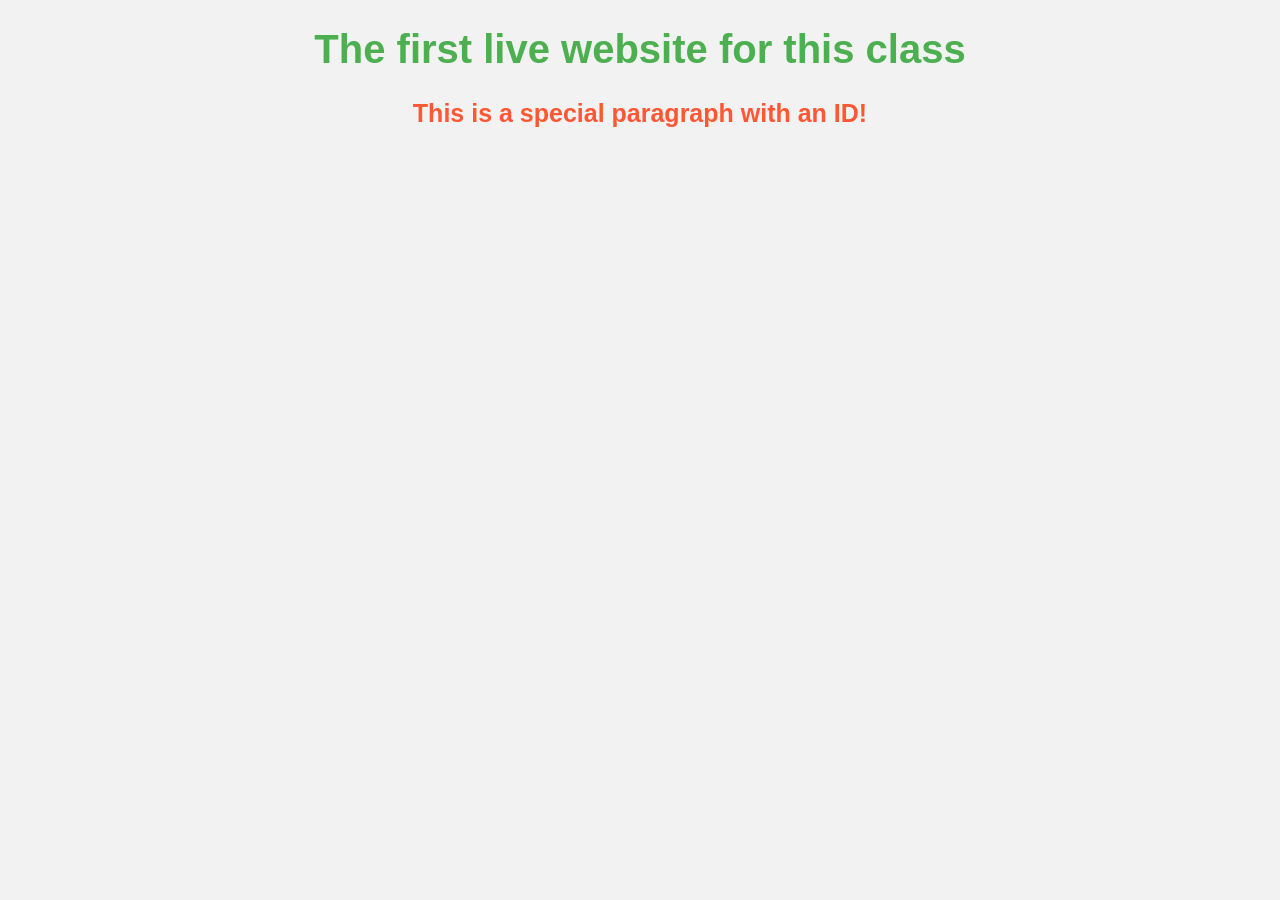
<file: index.html>
<!DOCTYPE html>
<html>
<head>
    <meta charset="UTF-8">
    <title>My First Website</title>
    <!-- Link to external CSS -->
    <link rel="stylesheet" href="styles.css">
</head>
<body>
    <h1 id="mainTitle">The first live website for this class</h1>
    <p id="special">This is a special paragraph with an ID!</p>
</body>
</html>
</file>
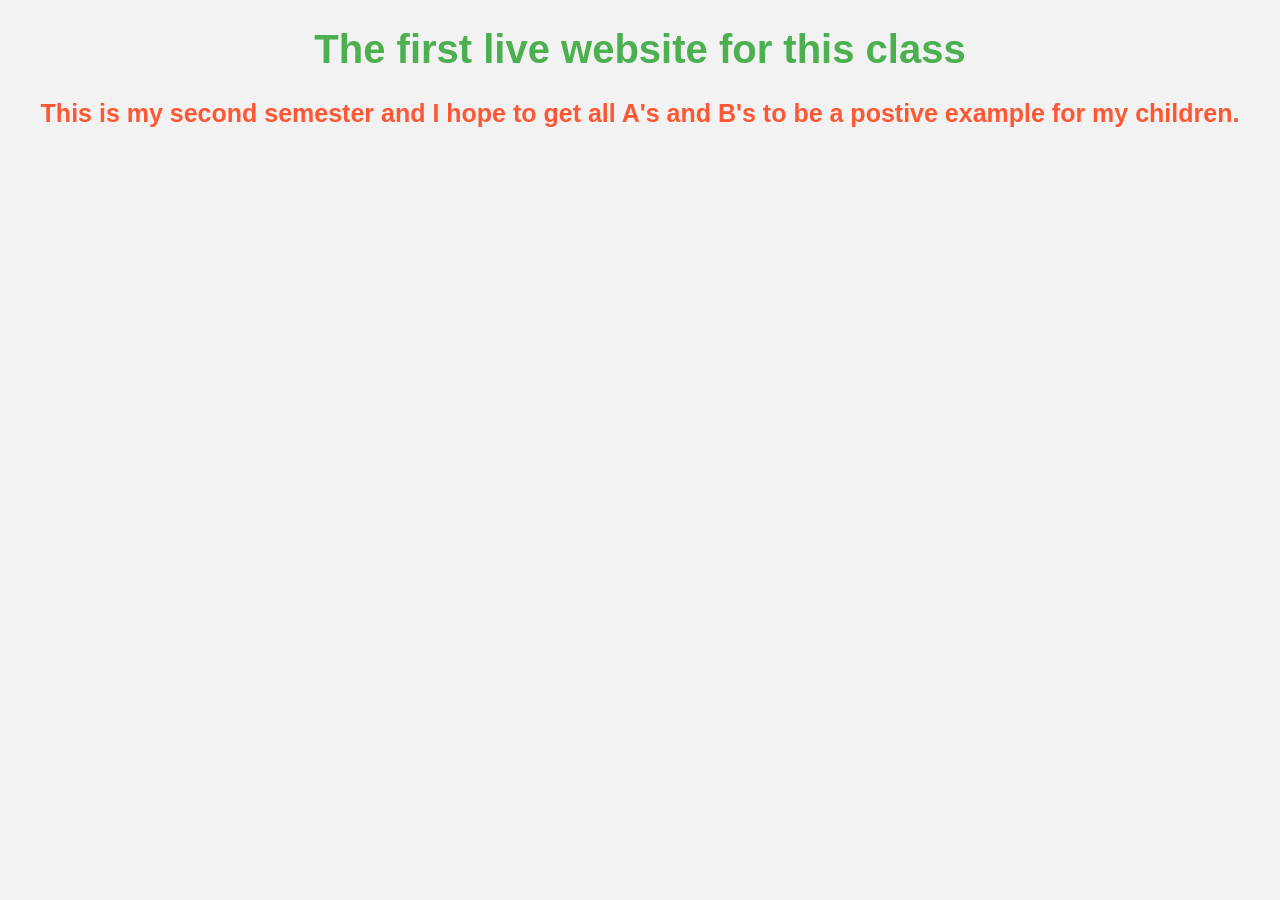
<file: Week3Styles/index.html>
<!DOCTYPE html>
<html>
<head>
    <meta charset="UTF-8">
    <title>My First Website</title>
    <!-- Link to external CSS -->
    <link rel="stylesheet" href="styles.css">
</head>
<body>
    <h1 id="mainTitle">The first live website for this class</h1>
    <p id="special">This is my second semester and I hope to get all A's and B's to be a postive example for my children.</p>
</body>
</html>
</file>
<file: styles.css>
body {
    font-family: Arial, sans-serif;   /* nice readable font */
    background-color: #f2f2f2;       /* light gray background */
    color: #333;                     /* dark text */
    text-align: center;              /* center everything */
}

/* Style the main heading with an ID */
#mainTitle {
    color: #4CAF50;  /* green heading */
    font-size: 40px; /* bigger text */
}

/* Style the special paragraph with an ID */
#special {
    color: #FF5733;   /* orange text */
    font-size: 25px;  /* bigger text */
    font-weight: bold; /* bold text */
}
</file>
<file: Week3Styles/styles.css>
body {
    font-family: Arial, sans-serif;   /* nice readable font */
    background-color: #f2f2f2;       /* light gray background */
    color: #333;                     /* dark text */
    text-align: center;              /* center everything */
}

/* Style the main heading with an ID */
#mainTitle {
    color: #4CAF50;  /* green heading */
    font-size: 40px; /* bigger text */
}

/* Style the special paragraph with an ID */
#special {
    color: #FF5733;   /* orange text */
    font-size: 25px;  /* bigger text */
    font-weight: bold; /* bold text */
}
</file>
